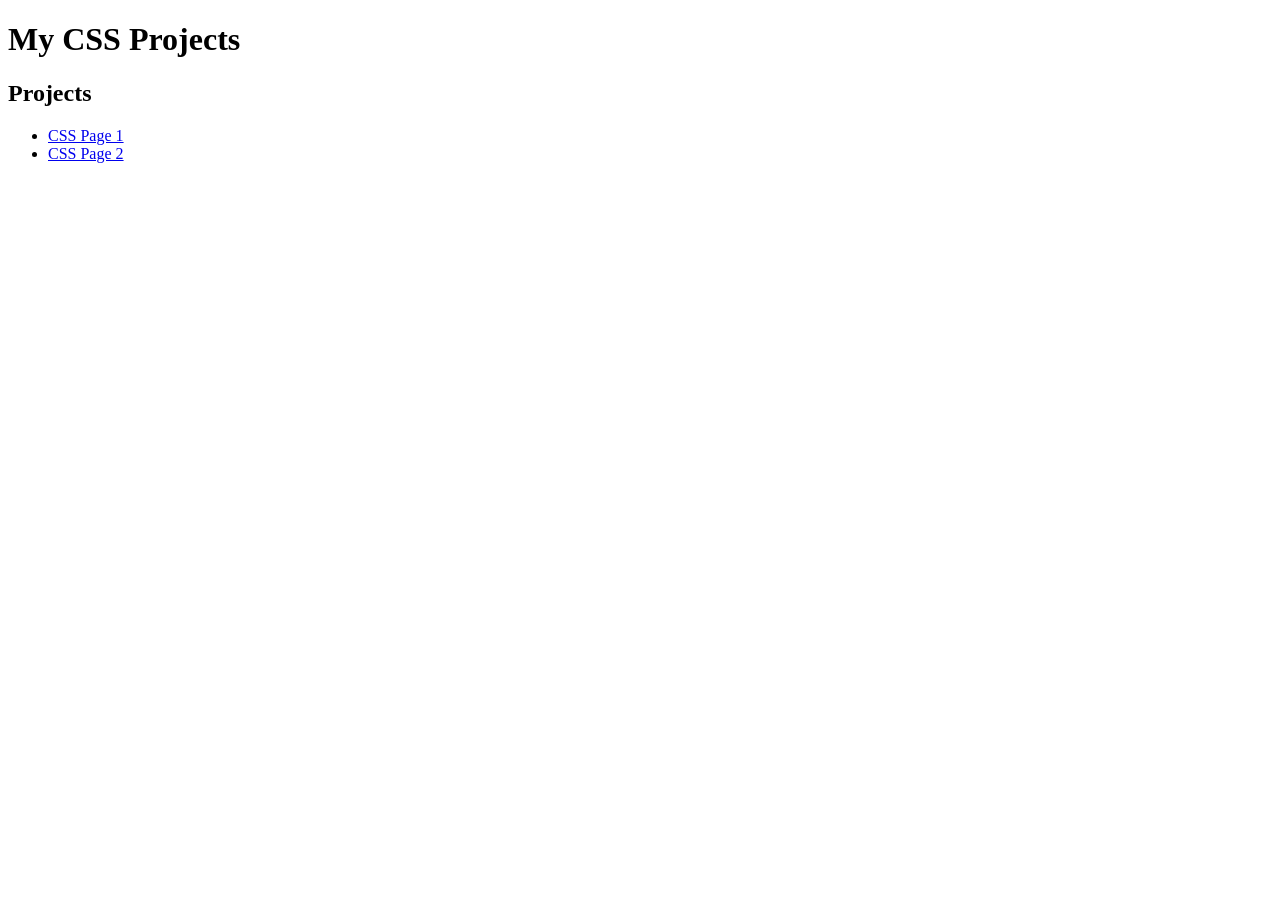
<file: index.html>
<!DOCTYPE html>
<html>
<head>
    <title>My CSS Projects</title>
</head>
<body>
    <h1>My CSS Projects</h1>

    <h2>Projects</h2>
    <ul>
        <li>
            <a href="./CSS_page1/">CSS Page 1</a>
        </li>
        <li>
            <a href="./CSS_page2/">CSS Page 2</a>
        </li>
    </ul>
</body>
</html>
</file>
